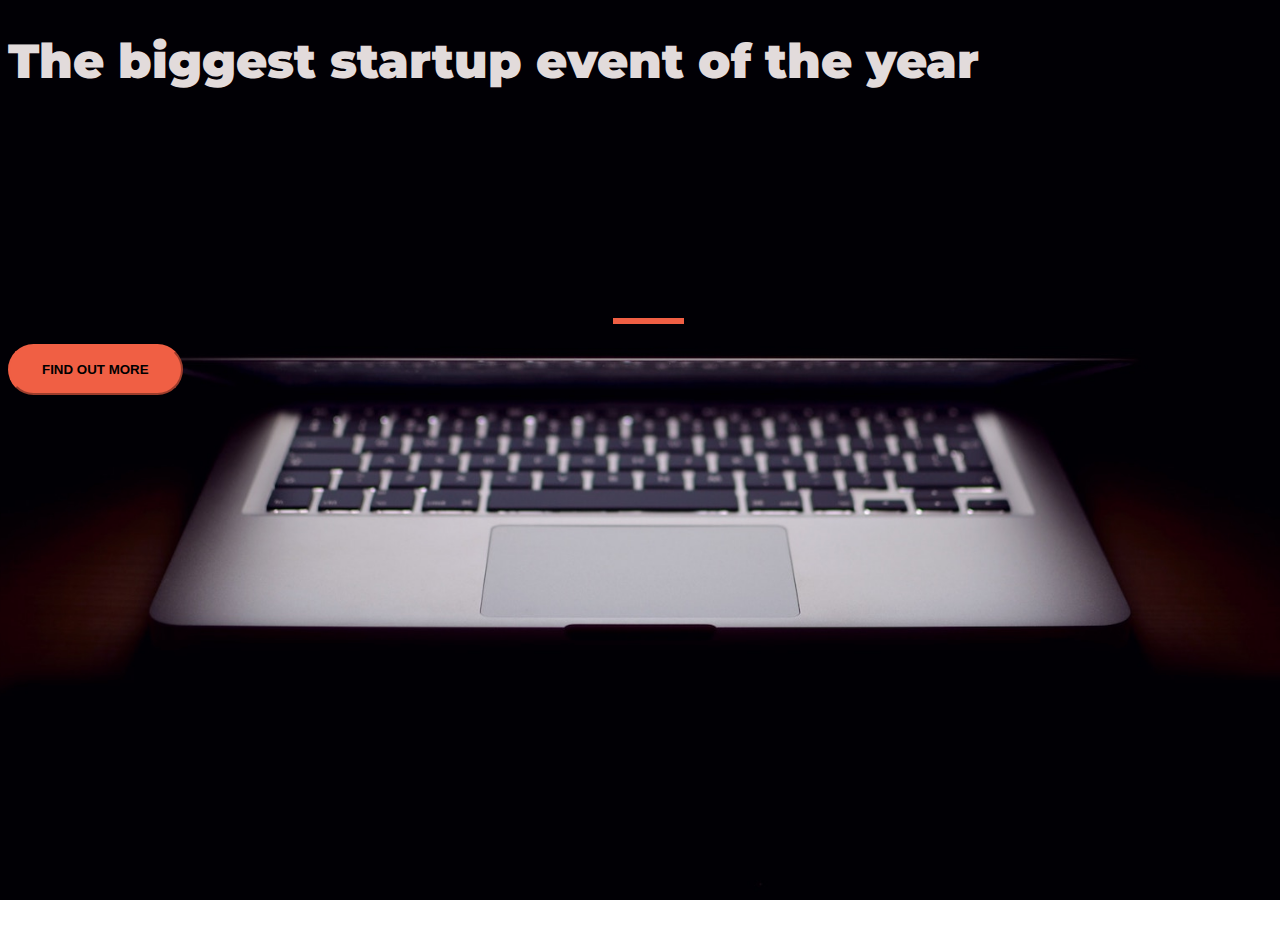
<file: index.html>
<!DOCTYPE html>
<html>
  <head>
    <title>Startup</title>
    <!-- Required meta tags -->
    <meta charset="utf-8">
    <meta name="viewport" content="width=device-width, initial-scale=1, shrink-to-fit=no">
    <!-- Google Fonts -->
    <link href="https://fonts.googleapis.com/css?family=Montserrat" rel="stylesheet">

    <!-- Note that the below Bootstrap file is a specific version. If you grab the most
    current from Bootstrap website, you will see the button grow transition being a lot faster
    than in my video.  Use whichever style sheet you like best! -->
    <!-- Bootstrap CSS from a CDN. This way you don't have to include the bootstrap file yourself -->
<!-- CSS only -->
    <link href="https://cdn.jsdelivr.net/npm/bootstrap@5.2.1/dist/css/bootstrap.min.css" rel="stylesheet" integrity="sha384-iYQeCzEYFbKjA/T2uDLTpkwGzCiq6soy8tYaI1GyVh/UjpbCx/TYkiZhlZB6+fzT" crossorigin="anonymous">    <!-- My own stylesheet -->
    <link href="style.css" rel="stylesheet">
  </head>
  <body>
    <div class="container d-flex align-items-center h-100">
     <div class="row"> 
      <header class="text-center col-12">
       <h1 class="text-uppercase"><strong>The biggest startup event of the year</strong></h1>
     </header>
     <div class="buffer col-12"></div>
     <section class="text-center col-12">
       <hr>  
       <a href="http://eepurl.com/ir6ZR2">
       <button class="btn btn-primary btn-xl">Find out more</button>
       </a>
     </section>  
    </div>
  </div> 
  </body>
</html>
</file>
<file: style.css>
body,
html {
  width: 100%;
  height: 100%;
  font-family: 'Montserrat', sans-serif;
  background: url(header.jpg) no-repeat center center fixed;
  -webkit-background-size:cover;
  -moz-background-size: cover;
  -o-background-size: cover;
  background-size: cover;
}

h1{
  font-size: 3rem;
  color: #e2dbdb;

}

hr {
  margin: 20px auto;
  color: #F05F44;
  border: 3px solid #F05F44;
  max-width: 65px;
  opacity: 1;  
}

.buffer{
  height: 11rem;
}

.btn{
  font-weight: 700;
  border-radius: 300px;
  text-transform: uppercase;
  
}

.btn-primary {
  background-color: #F05F44;
  border-color: #F05F44;
  --bs-btn-hover-bg: #ee4b08; 
  --bs-btn-hover-border-color: #ee4b08;

}

.btn-xl{
  padding: 1rem 2rem;
}
</file>
